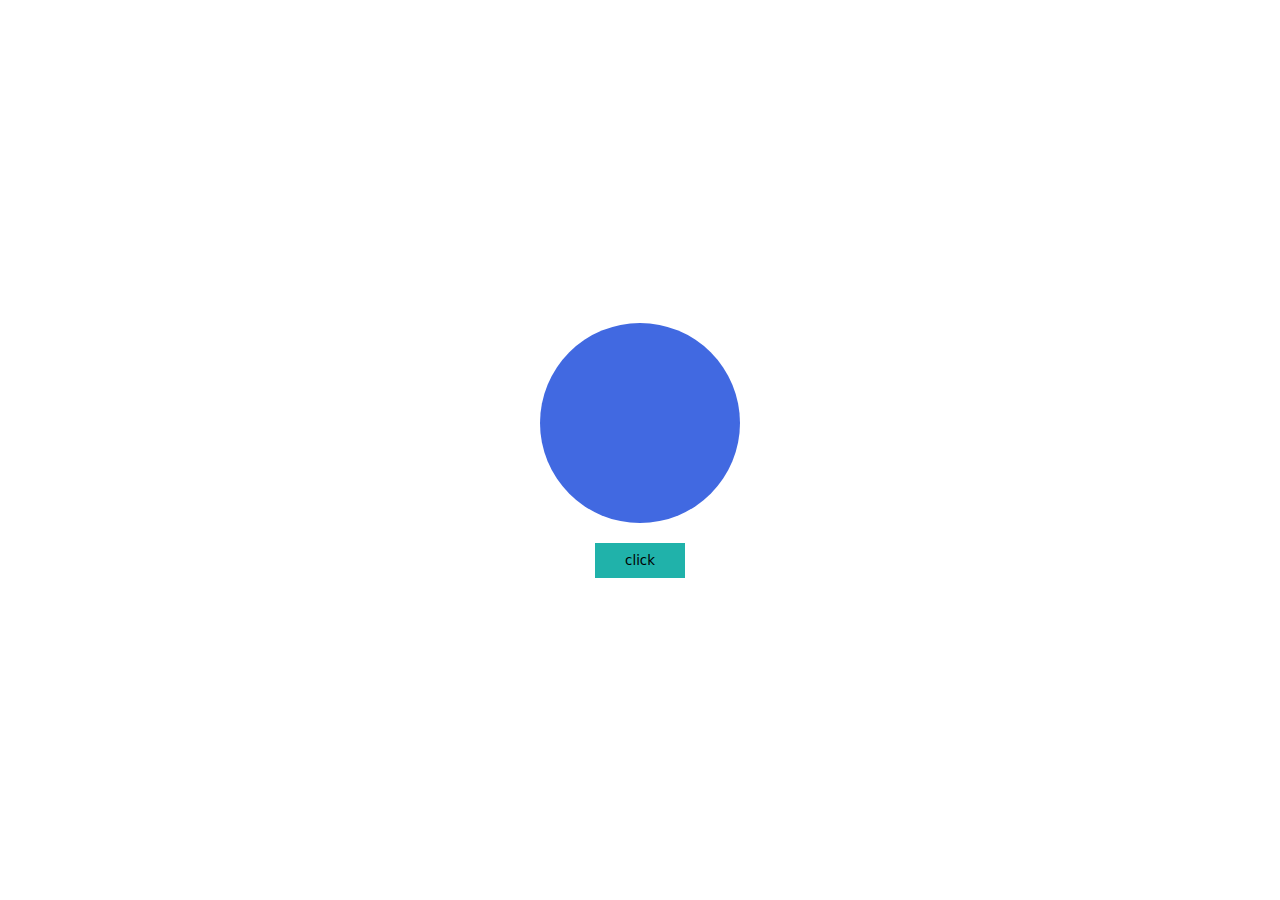
<file: index.html>
<!DOCTYPE html>
<html lang="en">
<head>
    <meta charset="UTF-8">
    <meta name="viewport" content="width=device-width, initial-scale=1.0">
    <title>Document</title>
    <link rel="stylesheet" href="style.css">
</head>
<body>
    <div id="box"></div>
    <button>click</button>
    <script src="script.js"></script>
</body>
</html>
</file>
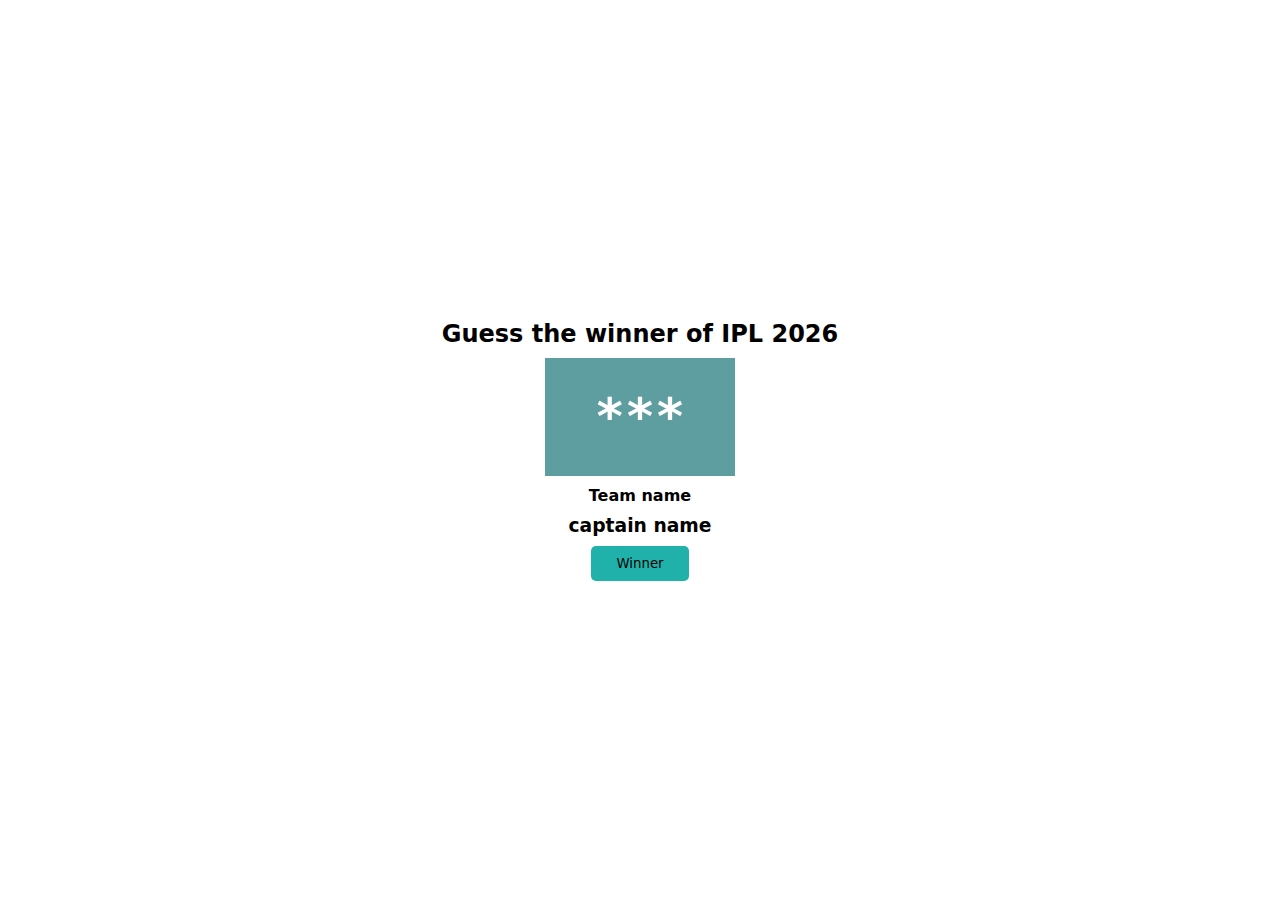
<file: Task 1/index.html>
<!DOCTYPE html>
<html lang="en">
<head>
    <meta charset="UTF-8">
    <meta name="viewport" content="width=device-width, initial-scale=1.0">
    <title>Document</title>
    <link rel="stylesheet" href="style.css">
</head>
<body>
    <h2>Guess the winner of IPL 2026</h2>
    <h1>***</h1>
    <h4>Team name</h4>
    <h3>captain name</h3>
    <button>Winner</button>

    <script src="script.js"></script>
</body>
</html>
</file>
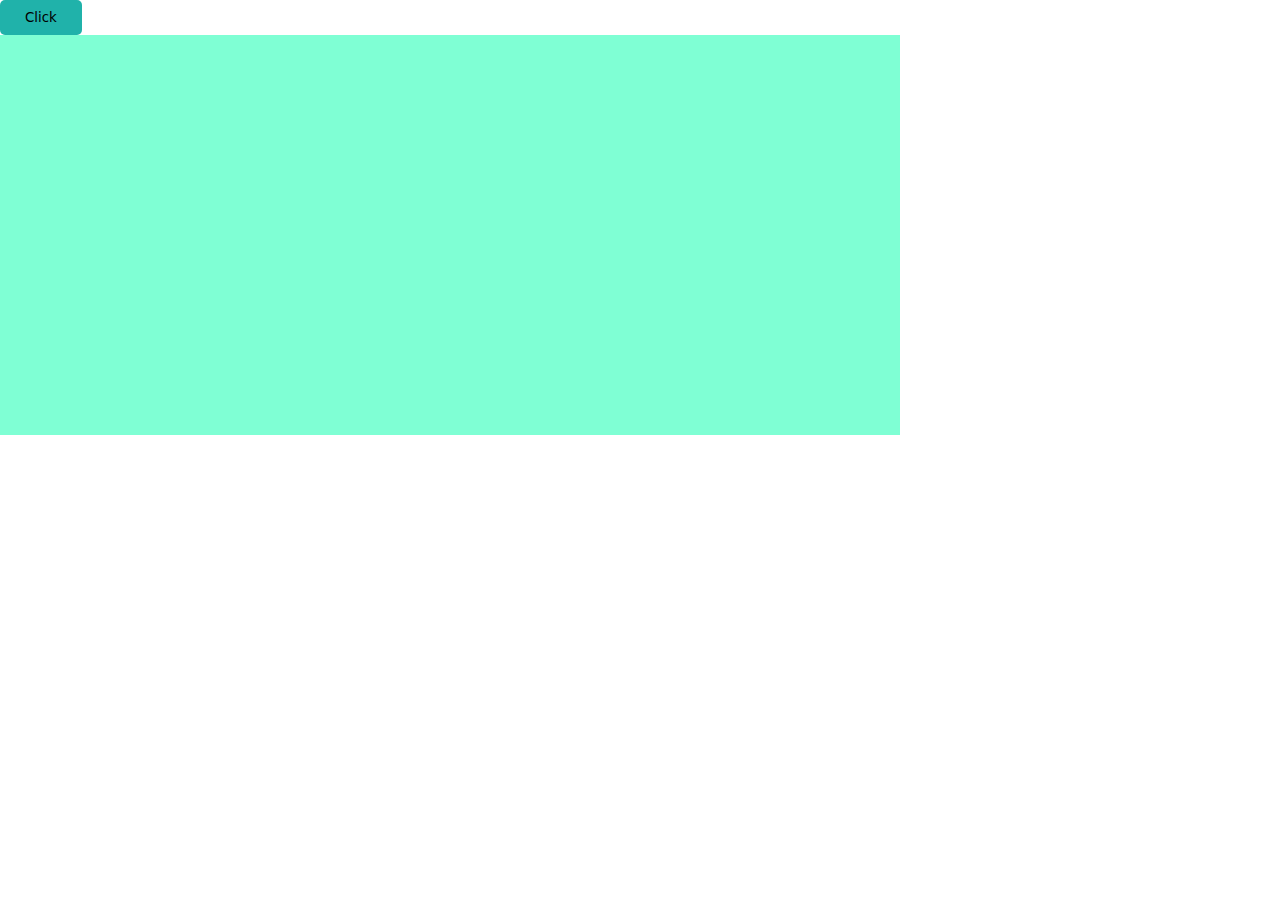
<file: Task 2/index.html>
<!DOCTYPE html>
<html lang="en">
<head>
    <meta charset="UTF-8">
    <meta name="viewport" content="width=device-width, initial-scale=1.0">
    <title>Document</title>
    <link rel="stylesheet" href="style.css">
</head>
<body>
    <button>Click</button>
   <div id="box"></div>

    <script src="script.js"></script>
</body>
</html>
</file>
<file: style.css>
* {
    margin: 0;
    padding: 0;
    box-sizing: border-box;
    font-family: system-ui, -apple-system, BlinkMacSystemFont, 'Segoe UI', Roboto, Oxygen, Ubuntu, Cantarell, 'Open Sans', 'Helvetica Neue', sans-serif;
}

html,
body {
    height: 100%;
    width: 100%;
    padding: 70px;
    display: flex;
    align-items: center;
    justify-content: center;
    flex-direction: column;
    gap: 20px;
}



#box{
    height: 200px;
    width: 200px;
    border-radius: 50%;
    background-color: royalblue;
    animation-duration: 3s;
    animation-iteration-count: infinite;
    animation-timing-function: linear;
   
}

button {
    padding: 10px 30px;
    background-color: lightseagreen;
    border: none;
}
@keyframes rotate {
    from{
        rotate: 0;
    }
    to{
        rotate: 360deg;
    }
}
</file>
<file: Task 1/style.css>
* {
    margin: 0;
    padding: 0;
    box-sizing: border-box;
    font-family: system-ui, -apple-system, BlinkMacSystemFont, 'Segoe UI', Roboto, Oxygen, Ubuntu, Cantarell, 'Open Sans', 'Helvetica Neue', sans-serif;
}

html,
body {
    height: 100%;
    width: 100%;
    display: flex;
    align-items: center;
    justify-content: center;
    flex-direction: column;
    gap: 10px;
}

h1{
    background-color: cadetblue;
    padding: 30px 50px;
    font-family: monospace;
    font-size: 50px;
    color: white;
}

button{
    padding: 10px 25px;
    background-color: lightseagreen;
    border: none;
    border-radius: 5px;
    cursor: pointer;
}

button:active{
    scale: 0.97;
}
</file>
<file: Task 2/style.css>
* {
    margin: 0;
    padding: 0;
    box-sizing: border-box;
    font-family: system-ui, -apple-system, BlinkMacSystemFont, 'Segoe UI', Roboto, Oxygen, Ubuntu, Cantarell, 'Open Sans', 'Helvetica Neue', sans-serif;
}

html,
body {
    height: 100%;
    width: 100%;
}

#box{
    height: 400px;
    width: 900px;
    background-color: aquamarine;
}

button{
    padding: 10px 25px;
    background-color: lightseagreen;
    border: none;
    border-radius: 5px;
    cursor: pointer;
}

button:active{
    scale: 0.97;
}
</file>
